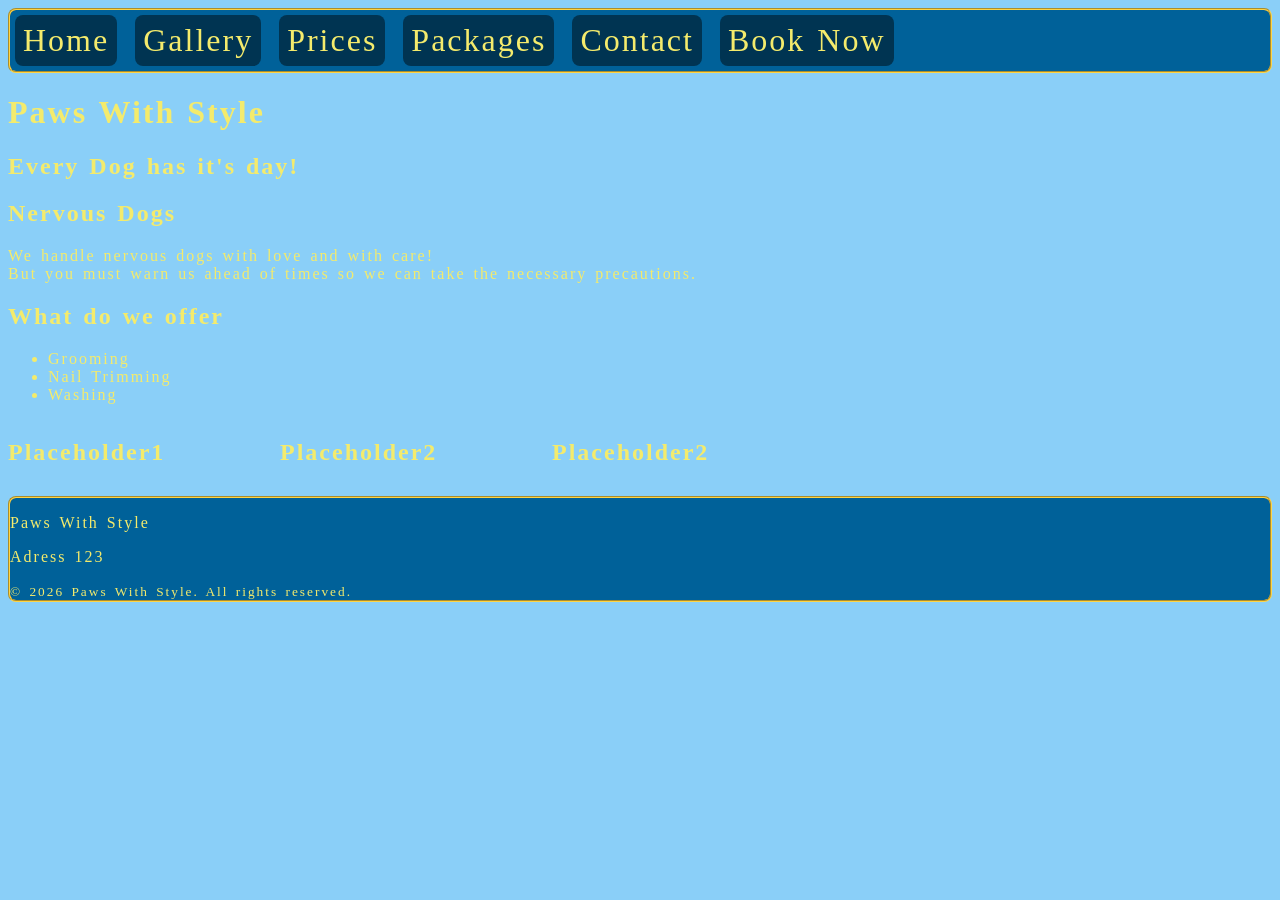
<file: index.html>
<!doctype html>
<html lang="en">
<head>
    <meta charset="utf-8">
    <meta name="viewport" content="width=device-width, initial-scale=1.0">
    <title>Paws With Style</title>
    <link rel="stylesheet" href="style.css"> <!-- references the CSS file to allow for for appearance changes -->
    <nav class="navbar">
            <a class="active" href="index.html">Home</a>
            <a href="gallery.html">Gallery</a>
            <a href="prices.html">Prices</a>
            <a href="packages.html">Packages</a>
            <a href="contact.html">Contact</a>
            <a href="booking.html">Book Now</a>
    </nav>
</head>

<body>
<header>
    
    <h1>Paws With Style</h1>
    <h2> Every Dog has it's day!</h2>

</header>
<main> <!-- contains the main contents of the page -->
<h2> Nervous Dogs </h2>
<p> We handle nervous dogs with love and with care!
    <br>
    But you must warn us ahead of times so we can take the necessary precautions.
</p>

<h2> What do we offer</h2>
<ul>
    <li> Grooming</li>
    <li> Nail Trimming</li>
    <li> Washing</li>
   </ul>

<div class="services">
    <section>
        <h2> Placeholder1 </h2>
    </section>
    <section>
        <h2> Placeholder2 </h2>
    </section>
    <section>
        <h2> Placeholder2 </h2>
    </section>
</div>

</main>

<footer> <!-- At the end of every page. Contains contact details and adress, as well as copyright information -->
<p> Paws With Style</p>
<p> Adress 123</p>
<small>&copy; 2026 Paws With Style. All rights reserved.</small>
</footer>


</body>
</file>
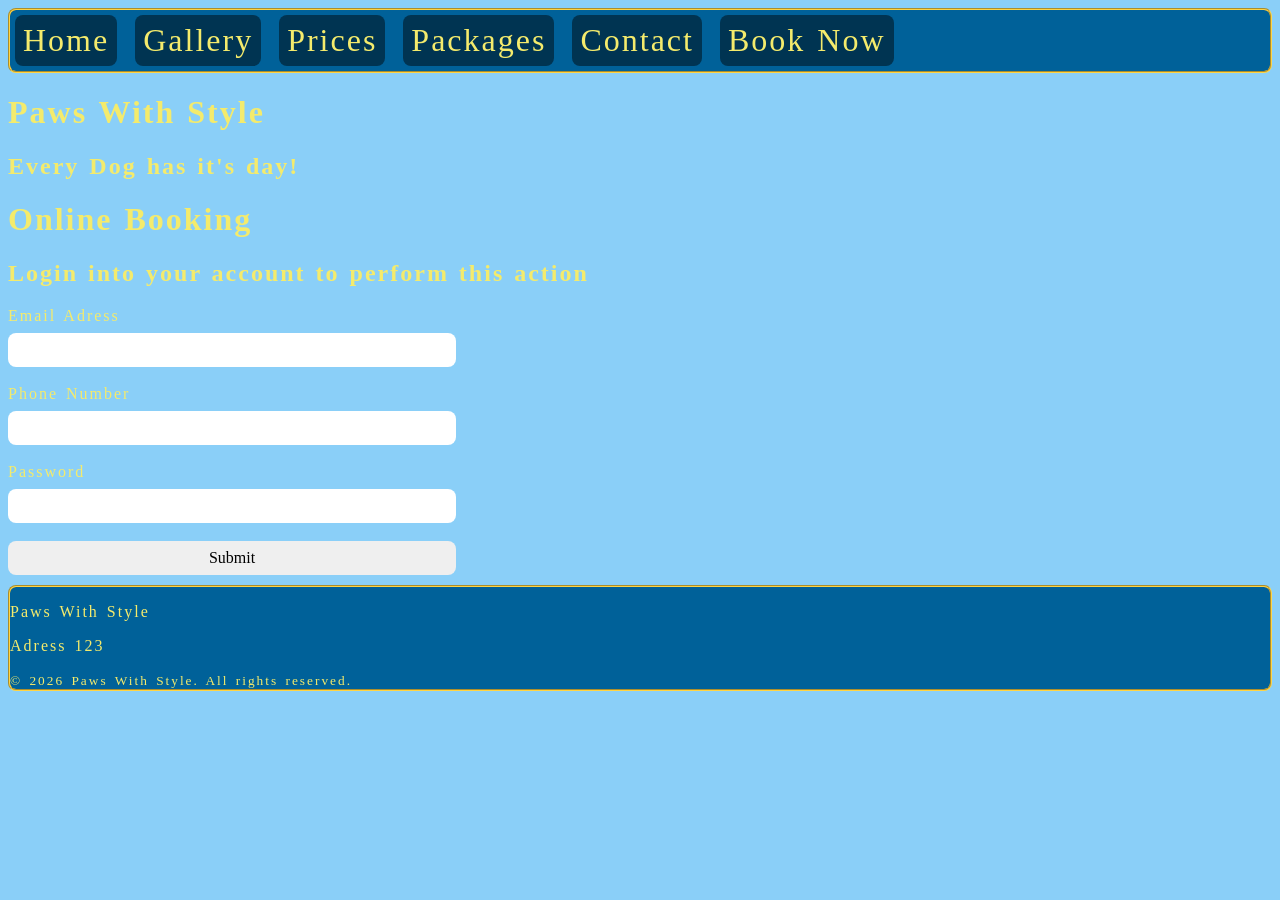
<file: booking.html>
<!doctype html>
<html lang="en">
<head>
    <meta charset="utf-8">
    <meta name="viewport" content="width=device-width, initial-scale=1.0">
    <title>Paws With Style</title>
    <link rel="stylesheet" href="style.css"> <!-- references the CSS file to allow for for appearance changes -->
    <nav class="navbar">
        <a class="active" href="index.html">Home</a>
        <a href="gallery.html">Gallery</a>
        <a href="prices.html">Prices</a>
        <a href="packages.html">Packages</a>
        <a href="contact.html">Contact</a>
        <a href="booking.html">Book Now</a>
    </nav>
</head>

<body>
<header>

  <h1>Paws With Style</h1>
  <h2> Every Dog has it's day!</h2>

</header>
<main> <!-- contains the main contents of the page -->
    
    <h1> Online Booking</h1>

    <form>
    
    <h2>Login into your account to perform this action</h2>
    
    <label for="email"> Email Adress</label>
    <input type="email" id="email" name="email" required>
    


    <br><br>

    <label for="phone"> Phone Number</label>
    <input type="tel" id="phone" name="phone" required>
    

    <br><br>

    <label for="password"> Password</label>
    <input type="password" id="password" name="password" required>
    
    <br><br>
    
    <input type="submit">
    
    </form>
    
      
</main>

<footer> <!-- At the end of every page. Contains contact details and adress, as well as copyright information -->
<p> Paws With Style</p>
<p> Adress 123</p>
<small>&copy; 2026 Paws With Style. All rights reserved.</small>
</footer>


</body>
</file>
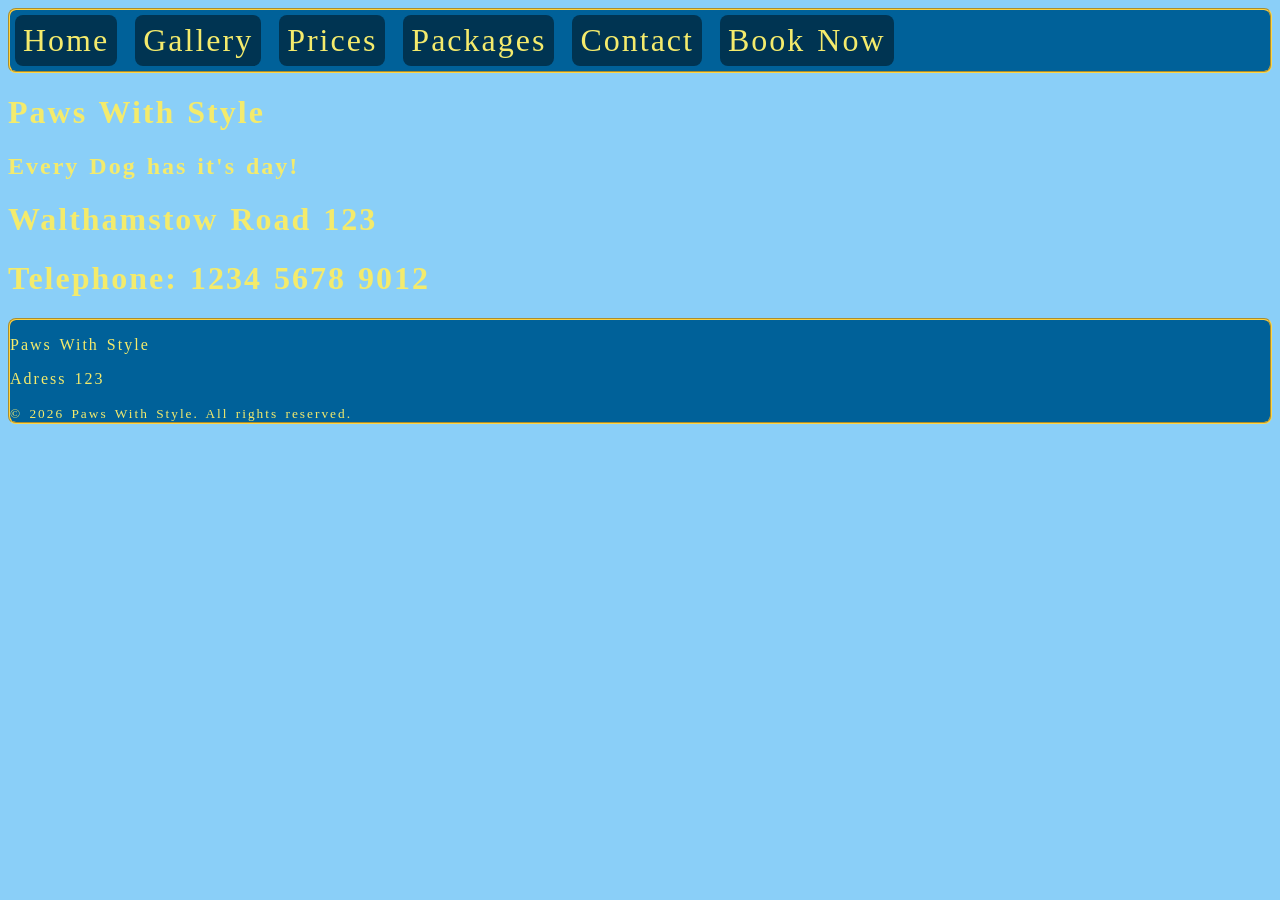
<file: contact.html>
<!doctype html>
<html lang="en">
<head>
    <meta charset="utf-8">
    <meta name="viewport" content="width=device-width, initial-scale=1.0">
    <title>Paws With Style</title>
    <link rel="stylesheet" href="style.css"> <!-- references the CSS file to allow for for appearance changes -->
    <nav class="navbar">
      <a class="active" href="index.html">Home</a>
      <a href="gallery.html">Gallery</a>
      <a href="prices.html">Prices</a>
      <a href="packages.html">Packages</a>
      <a href="contact.html">Contact</a>
      <a href="booking.html">Book Now</a>
    </nav>
</head>

<body>
<header>

  <h1>Paws With Style</h1>
  <h2> Every Dog has it's day!</h2>

</header>
<main> <!-- contains the main contents of the page -->
  
    <H1> Walthamstow Road 123</H1>
    <h1> Telephone: 1234 5678 9012</h1>

</main>

<footer> <!-- At the end of every page. Contains contact details and adress, as well as copyright information -->
<p> Paws With Style</p>
<p> Adress 123</p>
<small>&copy; 2026 Paws With Style. All rights reserved.</small>
</footer>


</body>
</file>
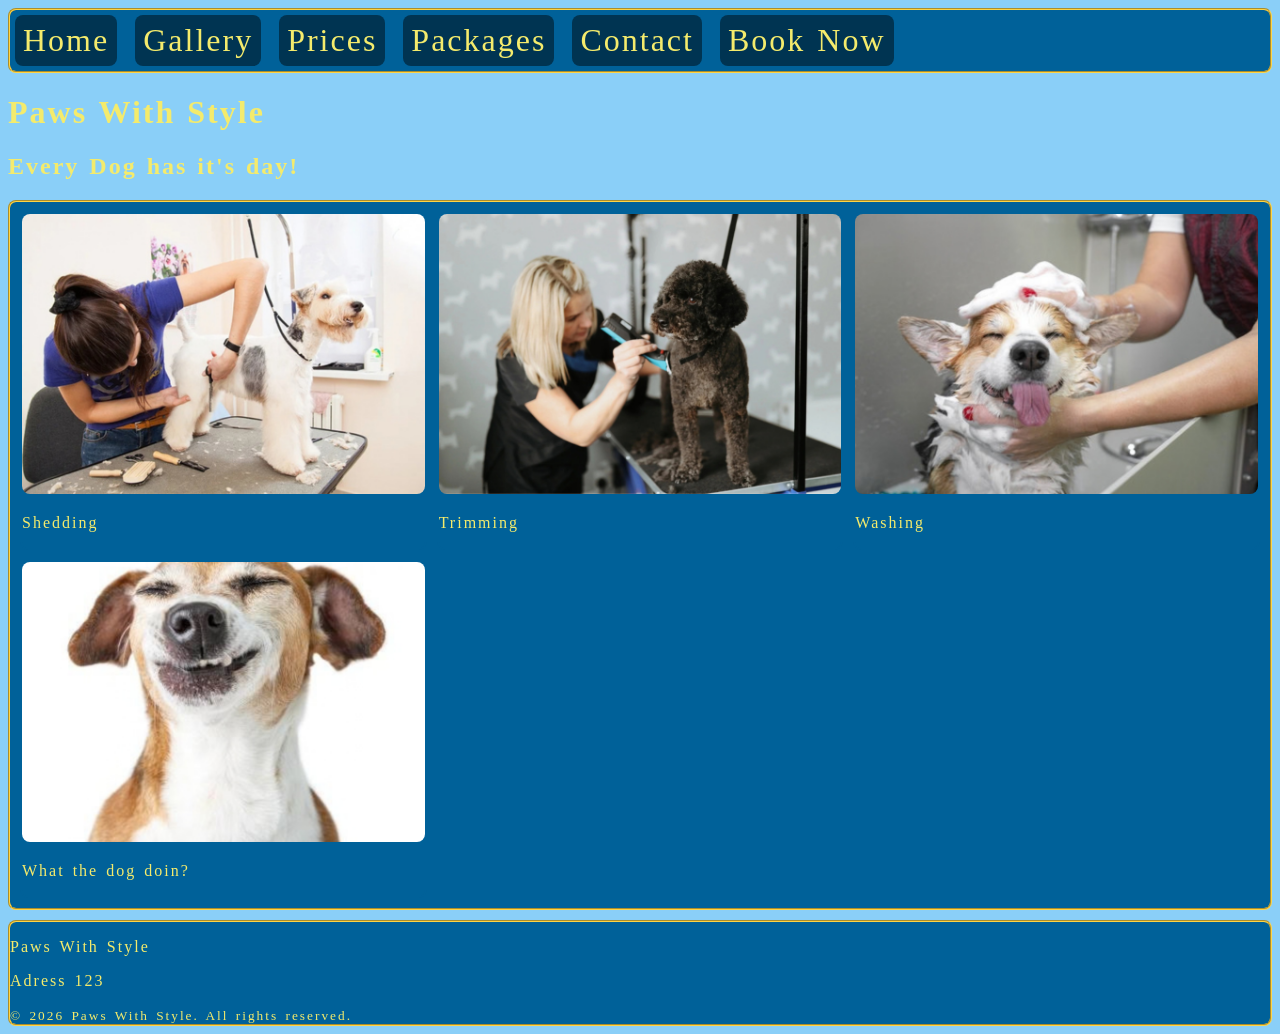
<file: gallery.html>
<!doctype html>
<html lang="en">
<head>
    <meta charset="utf-8">
    <meta name="viewport" content="width=device-width, initial-scale=1.0">
    <title>Paws With Style</title>
    <link rel="stylesheet" href="style.css"> <!-- references the CSS file to allow for for appearance changes -->
    <nav class="navbar">
            <a class="active" href="index.html">Home</a>
            <a href="gallery.html">Gallery</a>
            <a href="prices.html">Prices</a>
            <a href="packages.html">Packages</a>
            <a href="contact.html">Contact</a>
            <a href="booking.html">Book Now</a>
    </nav>
</head>

<body>
<header>

  <h1>Paws With Style</h1>
  <h2> Every Dog has it's day!</h2>

</header>
<main> <!-- contains the main contents of the page -->
    <div class="grid-container">
        <div class="grid-item">
          <a href="Images/dog1.png">
          <img src="Images/dog1.png" width="100%" alt="Dog having their fur shedded">
          </a>
          <p>Shedding</p>
         </div>
      
        <div class="grid-item">
          <a href="Images/dog2.png">
          <img src="Images/dog2.png" width="100%" alt="Dog having their fur trimmed">
          </a>
          <p>Trimming</p>
         </div>
      
        <div class="grid-item">
          <a href="Images/dog3.png">
          <img src="Images/dog3.png" width="100%" alt="Dog being washed">
          </a>
          <p>Washing</p>
         </div>
         <div class="grid-item">
          <a href="Images/dog4.png">
          <img src="Images/dog4.png" width="100%" alt="Goofy dog doing nothing in particular">
          </a>
          <p>What the dog doin?</p>
         </div>
</main>

<footer> <!-- At the end of every page. Contains contact details and adress, as well as copyright information -->
<p> Paws With Style</p>
<p> Adress 123</p>
<small>&copy; 2026 Paws With Style. All rights reserved.</small>
</footer>


</body>
</file>
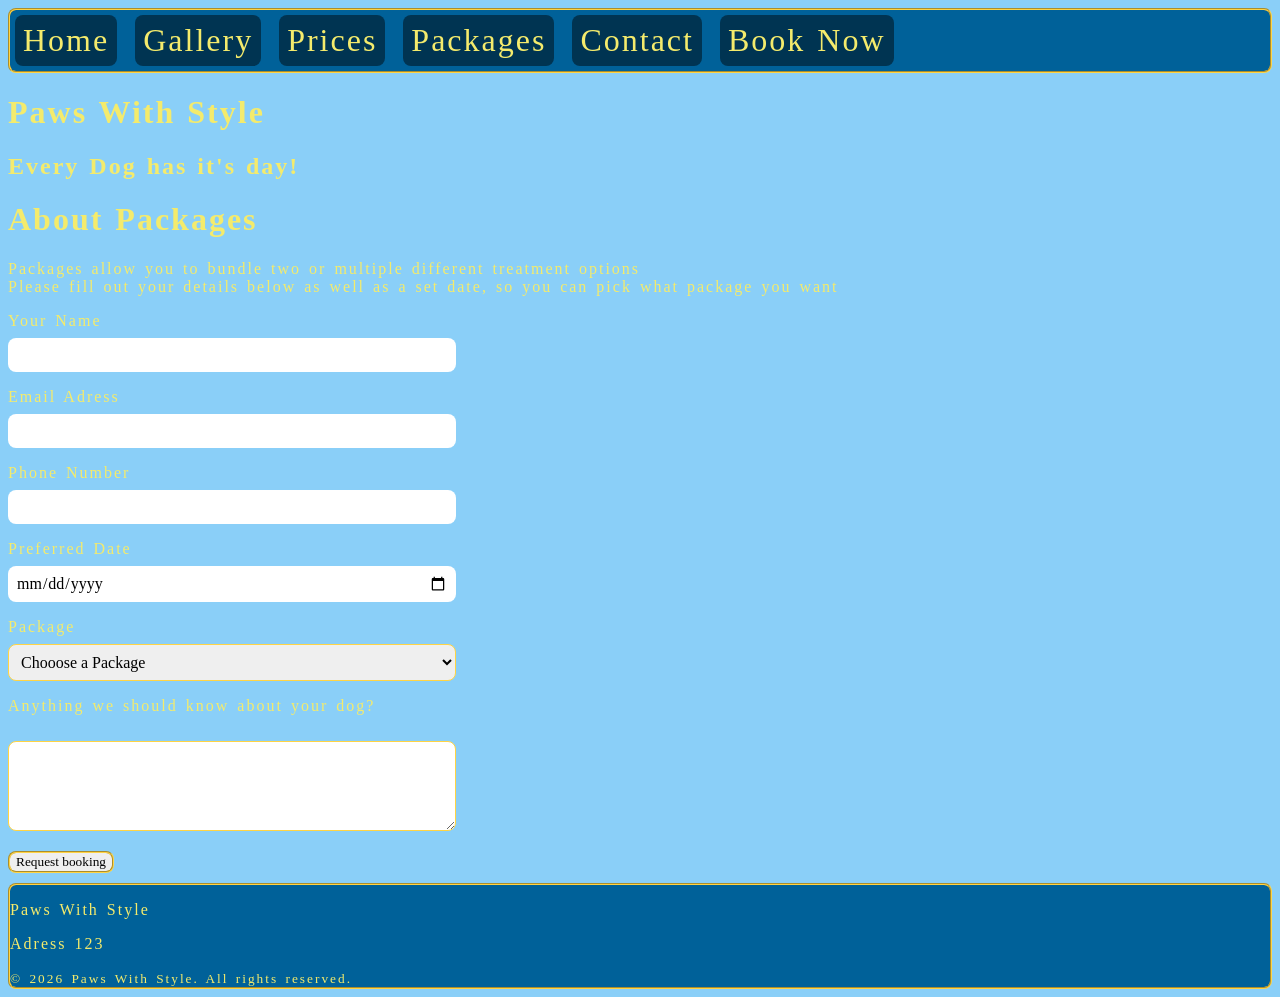
<file: packages.html>
<!doctype html>
<html lang="en">
<head>
    <meta charset="utf-8">
    <meta name="viewport" content="width=device-width, initial-scale=1.0">
    <title>Paws With Style</title>
    <link rel="stylesheet" href="style.css"> <!-- references the CSS file to allow for for appearance changes --> 
    <nav class="navbar">
      <a class="active" href="index.html">Home</a>
      <a href="gallery.html">Gallery</a>
      <a href="prices.html">Prices</a>
      <a href="packages.html">Packages</a>
      <a href="contact.html">Contact</a>
      <a href="booking.html">Book Now</a>
    </nav>
</head>

<body>
<header>

  <h1>Paws With Style</h1>
  <h2> Every Dog has it's day!</h2>
  
</header>
<main> <!-- contains the main contents of the page -->
  
   <h1>About Packages</h1>

   <p> Packages allow you to bundle two or multiple different treatment options
    <br>
      Please fill out your details below as well as a set date, so you can pick what package you want
   </p>

   <form>
  
   <p>
    <label for="owner-name"> Your Name</label>
    <input type="text" id="owner-name" name="owner-name" required autocomplete="name"> 
   </p>

   <p>
    <label for="email"> Email Adress </label>
    <input type="email" id="email" name="email" required autocomplete="email"> 
   </p>

   <p>
    <label for="phone"> Phone Number</label>
    <input type="tel" id="phone" name="phone" required autocomplete="tel"> 
   </p>

   <p>
    <label for="date"> Preferred Date</label>
    <input type="date" id="date" name="date" required autocomplete="date"> 
   </p>

   <label for="package"> Package</label>
   <select id="package" name="package">
  <option value=""> Chooose a Package</option>
  <option value="basic"> Basic</option>
  <option value="standard"> Standard</option>
  <option value="deluxe"> Deluxe</option>
  </select>

  <br>
  
  <p>
  <label for="notes">
  Anything we should know about your dog?
  </label>
  <br>
  <textarea id="notes" name="notes" rows="4">
  </textarea>
  </p>

  <button type="submit"> Request booking</button>

  </form>
</main>

<footer> <!-- At the end of every page. Contains contact details and adress, as well as copyright information -->
<p> Paws With Style</p>
<p> Adress 123</p>
<small>&copy; 2026 Paws With Style. All rights reserved.</small>
</footer>


</body>
</file>
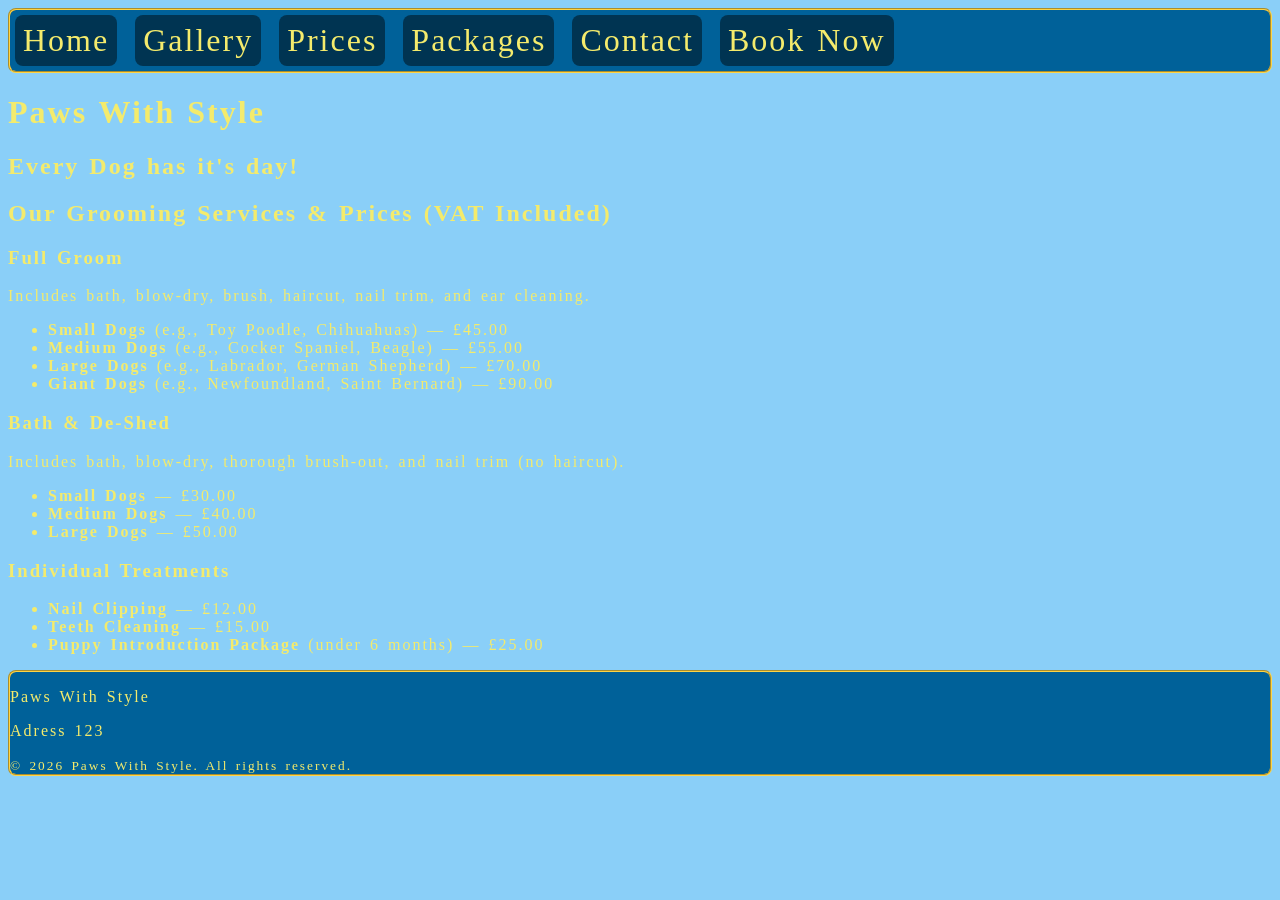
<file: prices.html>
<!doctype html>
<html lang="en">
<head>
    <meta charset="utf-8">
    <meta name="viewport" content="width=device-width, initial-scale=1.0">
    <title>Paws With Style</title>
    <link rel="stylesheet" href="style.css"> <!-- references the CSS file to allow for for appearance changes --> 
    <nav class="navbar">
        <a class="active" href="index.html">Home</a>
        <a href="gallery.html">Gallery</a>
        <a href="prices.html">Prices</a>
        <a href="packages.html">Packages</a>
        <a href="contact.html">Contact</a>
        <a href="booking.html">Book Now</a>
    </nav>
</head>

<body> 
<header>

<h1>Paws With Style</h1>
<h2> Every Dog has it's day!</h2>

</header>
<main> <!-- contains the main contents of the page -->
      
    <h2>Our Grooming Services &amp; Prices (VAT Included)</h2>

    <h3>Full Groom</h3>
    <p>Includes bath, blow-dry, brush, haircut, nail trim, and ear cleaning.</p>
    <ul>
        <li><strong>Small Dogs</strong> (e.g., Toy Poodle, Chihuahuas) — £45.00</li>
        <li><strong>Medium Dogs</strong> (e.g., Cocker Spaniel, Beagle) — £55.00</li>
        <li><strong>Large Dogs</strong> (e.g., Labrador, German Shepherd) — £70.00</li>
        <li><strong>Giant Dogs</strong> (e.g., Newfoundland, Saint Bernard) — £90.00</li>
    </ul>

    <h3>Bath &amp; De-Shed</h3>
    <p>Includes bath, blow-dry, thorough brush-out, and nail trim (no haircut).</p>
    <ul>
        <li><strong>Small Dogs</strong> — £30.00</li>
        <li><strong>Medium Dogs</strong> — £40.00</li>
        <li><strong>Large Dogs</strong> — £50.00</li>
    </ul>

    <h3>Individual Treatments</h3>
    <ul>
        <li><strong>Nail Clipping</strong> — £12.00</li>
        <li><strong>Teeth Cleaning</strong> — £15.00</li>
        <li><strong>Puppy Introduction Package</strong> (under 6 months) — £25.00</li>
    </ul>

</main>

<footer> <!-- At the end of every page. Contains contact details and adress, as well as copyright information -->
<p> Paws With Style</p>
<p> Adress 123</p>
<small>&copy; 2026 Paws With Style. All rights reserved.</small>
</footer>


</body>
</file>
<file: style.css>
body {
    font-family: Cambria, Cochin, Georgia, Times, 'Times New Roman', serif;
    font-size: 16px;
    letter-spacing: 2px;
    word-spacing: 2px;
    color: #F4EB6C;
    font-weight: normal;
    text-decoration: none;
    font-style: normal;
    font-variant: normal;
    text-transform: none;
    background: #8ACFF8;
        
    }

    .navbar {
        background-color: #006199;
        border: 2px groove #FFD444;
        display: flex;
        list-style-type: none;
        margin: 0;
        padding: 0;
        border-radius: 0.5rem;
        gap: 0.5rem;
    }



    footer {
        background-color: #006199;
        border: 2px groove #FFD444;
        border-radius: 0.5rem;
        margin-top: 10px;

    }
    
    h1{
        color: #F4EB6C;
    }
    p{
        color: #F4EB6C;
    }
    
    .navbar a {
        font-size: 2em;
        text-decoration: none;
        padding: 7px 8px;
        background-color: #003452;
        margin: 5px;
        border-radius: 0.5rem;
    }
    
    /* unvisited link */
    a:link {
        color: #F4EB6C;
    }
    
    /* visited link */
    a:visited {
        color: #FFD444;
    }
    
    /* mouse over link */
    a:hover {
        color: rgb(223, 255, 105);
        background-color: #006199;
    }
    
    /* selected link */
    a:active {
        color: rgb(255, 115, 0);
    }
    
    .grid-container {
        display: grid;
        grid-template-columns: 1fr;
        background-color:#006199;
        gap: 10px;
        padding: 10px;
        border-radius: 0.5rem;
        border: 2px groove #FFD444;
    }
    .grid-item :hover {
        transform: scale(1.05);
        border: 2px solid #006199;
        border-radius: 0.5rem;
    }

    .grid-item {
        border: 2px solid #006199;
        border-radius: 0.5rem;
    }

    .grid-item img {
        border-radius: 0.5rem;
    }

    input, button, textarea, select {
        border-style:  groove;
        border-color: #FFD444;
        border-radius: 0.5rem;
        font-family: Cambria, Cochin, Georgia, Times, 'Times New Roman', serif;
    }

    form label {
        display: block;
        margin-bottom: 0.5rem;
    }

    form p {
        margin-bottom: 1rem;
    }

    form input, form select, form textarea {
        width: 100%;
        max-width: 28rem;
        box-sizing: border-box;
        padding: 0.5rem;
        font-size: 1rem;
    }

    form input:valid {
        border: 2px green;
    }

    form input:invalid {
        border: 2px crimson;
    }

    .services {
        display: flex;
        gap: 1rem;
        flex-wrap: wrap;
    }

    .services section {
        width: 16rem;
        max-width: 100%;
        box-sizing: border-box;
    }

    
    @media (min-width: 768px) {  /*tablet*/
        .grid-container {
            grid-template-columns: 1fr 1fr;
        }
    }
    
    @media (min-width: 1024px) { /*desktop*/
        .grid-container {
            grid-template-columns: 1fr 1fr 1fr;
        }
    }
    
    @media (min-width: 1440px) { /*large desktop*/
        .grid-container {
            grid-template-columns: 1fr 1fr 1fr 1fr;
        }
    }
</file>
